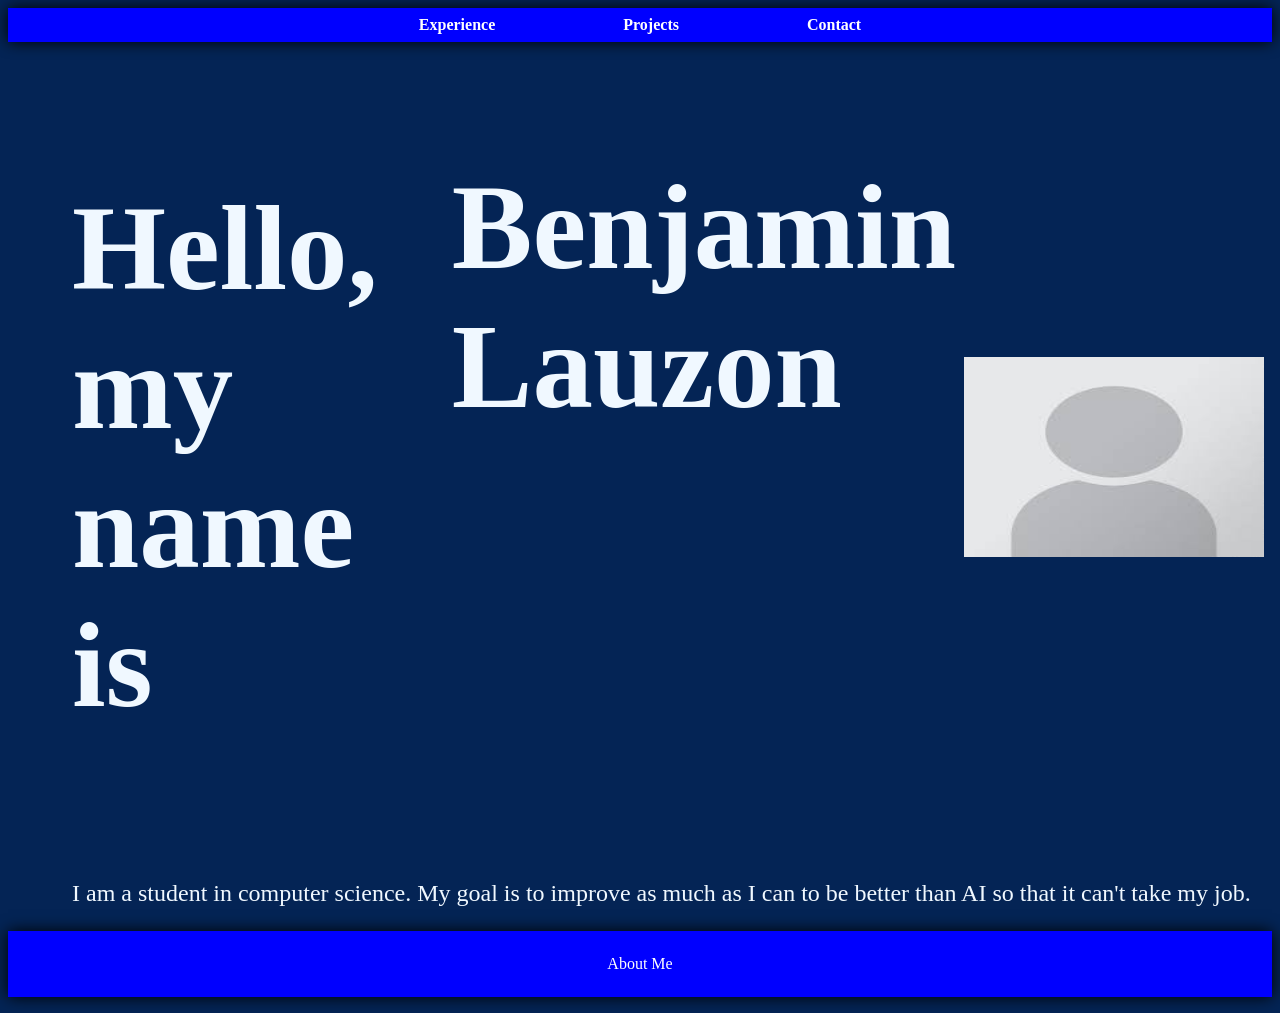
<file: index.html>
<!doctype html>
<html lang="en">
  <head>
    <meta charset="UTF-8" />
    <meta name="viewport" content="width=device-width, initial-scale=1.0" />
    <title>Ben's Portfolio</title>
    <link rel="stylesheet" href="/styles/globals.css" />
    <link rel="stylesheet" href="/styles/index.css" />
  </head>
  <nav>
      <div class="nav-links">
        <a href="./pages/experience.html">Experience</a>
        <a href="./pages/projects.html">Projects</a>
        <a href="./pages/contact.html">Contact</a>
    </div>
  </nav>
  <header>
    <h3>Hello, my name is</h3>
    <h2>Benjamin Lauzon</h2>
    <div class="home-picture">
      <img src="./assets/images/placeholder.jpeg" alt="placeholder picture." />
    </div>
  </header>
  <body>
      <main>
          <p>
            I am a student in computer science. My goal is to improve as much as
            I can to be better than AI so that it can't take my job.
          </p>
        </div>
      </main>
    </div>
    <footer>
      <!-- change to just nav-->
      <p>About Me</p>
    </nav>
  </body>
</html>
</file>
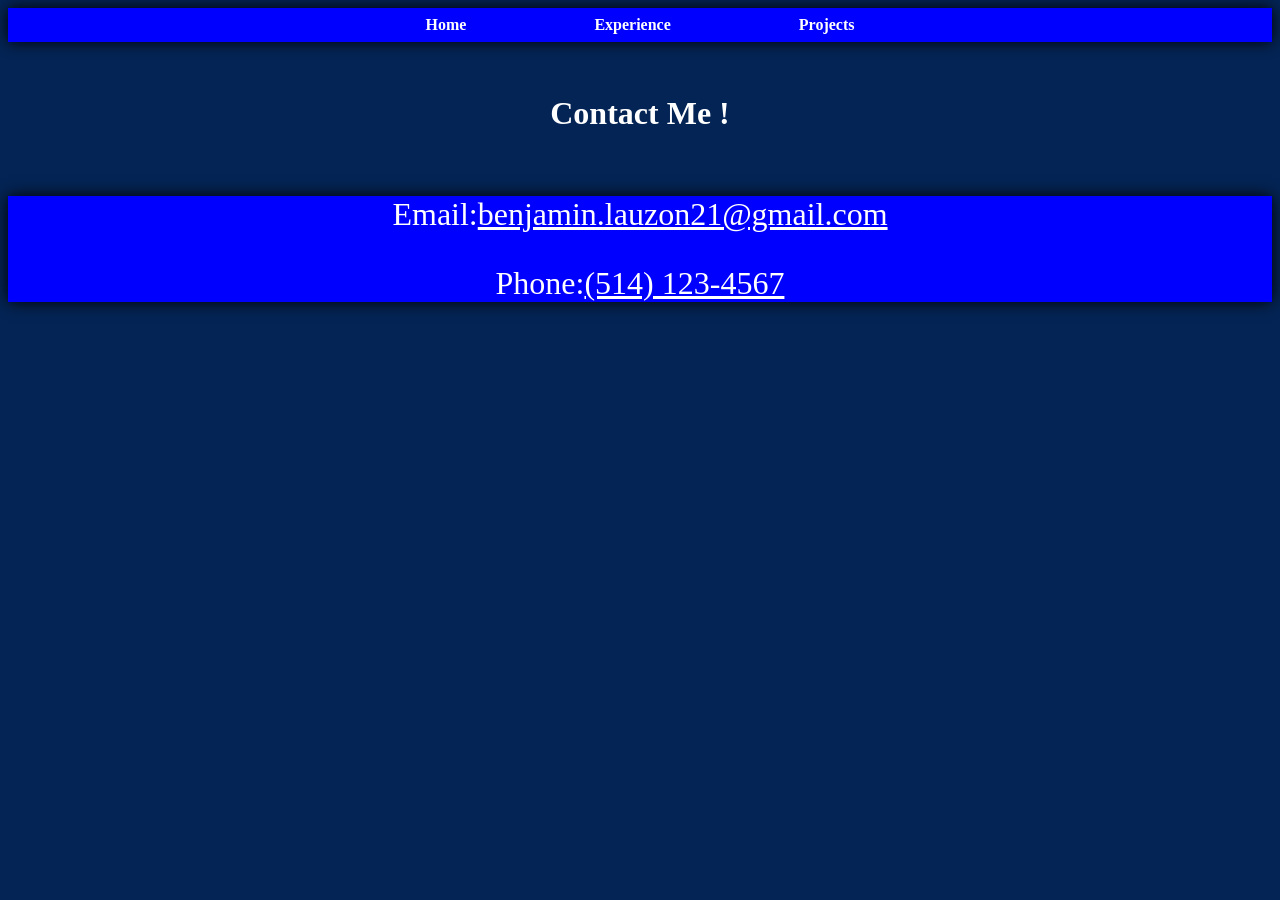
<file: pages/contact.html>
<!doctype html>
<html lang="en">
  <head>
    <meta charset="UTF-8" />
    <meta name="viewport" content="width=device-width, initial-scale=1.0" />
    <link rel="stylesheet" href="../styles/globals.css">
    <link rel="stylesheet" href="../styles/index.css">
    <title>Contact Me</title>
  </head>
  <nav>
      <div class="nav-links">
        <a href="/index.html">Home</a>
        <a href="./experience.html">Experience</a>
        <a href="./projects.html">Projects</a>
    </div>
  </nav>
  <body>
    <H1>Contact Me !</H1>
    <div class="contact-block">
      <p>Email: <a href="benjamin.lauzon@gmail.com">benjamin.lauzon21@gmail.com</a></p>
      <p>Phone: <a href="tel:+5141234567">(514) 123-4567</a></p>
    </div>
  </body>
</html>
</file>
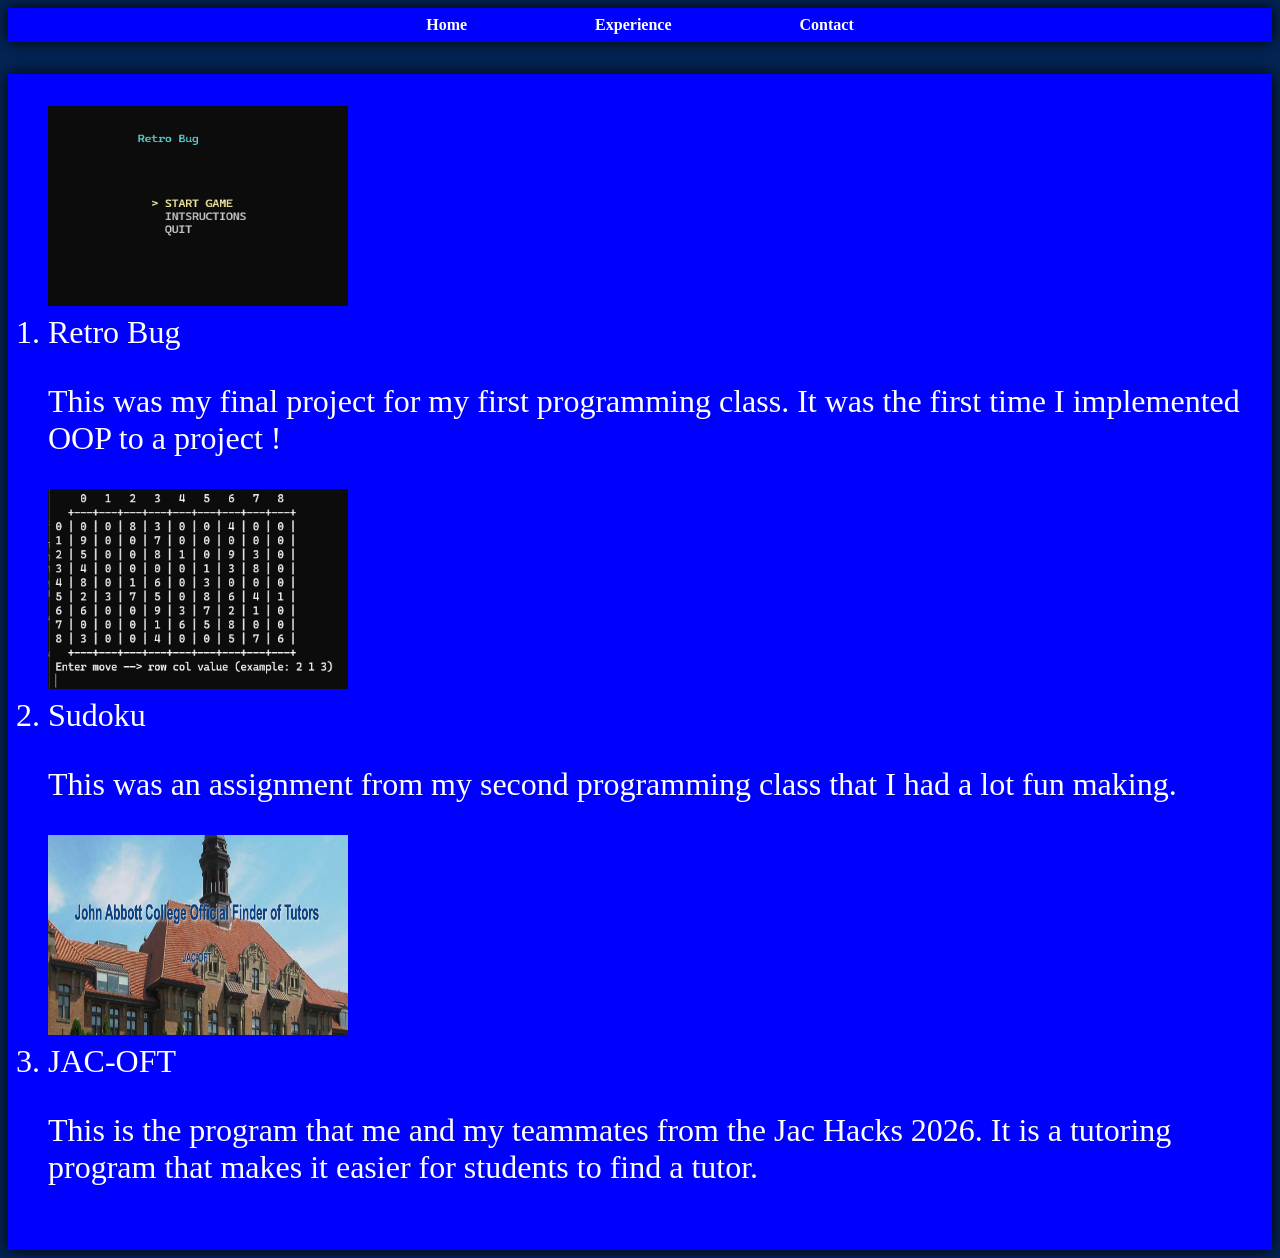
<file: pages/projects.html>
<!doctype html>
<html lang="en">
  <head>
    <meta charset="UTF-8" />
    <meta name="viewport" content="width=device-width, initial-scale=1.0" />
    <link rel="stylesheet" href="../styles/globals.css" />
    <link rel="stylesheet" href="../styles/index.css" />
    <title>Projects</title>
  </head>
  <nav>
    <div class="nav-links">
      <a href="/index.html">Home</a>
      <a href="./experience.html">Experience</a>
      <a href="./contact.html">Contact</a>
    </div>
  </nav>
  <body>
    <div class="project-body">
      <ol>
        <img src="../assets/images/RetroBug.png" alt="Screenshot of Retro Bug" />
        <li>Retro Bug</li>
        <p>
          This was my final project for my first programming class. It was the
          first time I implemented OOP to a project !
        </p>
        <img src="../assets/images/Sudoku.png" alt="Screenshot of my Sudoku program" />
        <li>Sudoku</li>
        <p>
          This was an assignment from my second programming class that I had a
          lot fun making.
        </p>
        <img src="../assets/images/Jac-OFT.png" alt="Screenshot of me and my teammates Hackathon project" />
        <li>JAC-OFT</li>
        <p>
          This is the program that me and my teammates from the Jac Hacks 2026.
          It is a tutoring program that makes it easier for students to find a
          tutor.
        </p>
      </ol>
    </div>
  </body>
</html>
</file>
<file: styles/globals.css>
body {
  background-color: rgb(4, 36, 85);
}
</file>
<file: styles/index.css>
nav,
footer {
  /* change to only nav*/
  clear: both;
  display: flex;
  justify-content: center;
  padding: 0.5rem 1rem;
  margin-bottom: 1rem;
  background-color: blue;
  box-shadow: 0 0 15px black;

  color: white;
}
.nav-links {
  display: flex;
  gap: 1rem;
}
.nav-links a {
  display: flex;
  flex-wrap: wrap;
  color: white;
  text-decoration: none;
  text-wrap: wrap;
  font-weight: bold;
}
.nav-links a:hover {
  color: rgb(4, 180, 190);
}
h1 {
  display: flex;
  justify-content: center;
  padding: 2rem;
  color: white;
}
Header,
h2,
h3 {
  display: flex;
  justify-content: space-between;
  padding-left: 2rem;
  color: white;
}
main {
  display: flex;
  padding-left: 2rem;
  color: aliceblue;
}
.home-picture {
  display: flex;
  align-items: center;
  padding: 0.5rem;
}
/* for the contact page*/
.contact-block {
  box-shadow: 0 0 15px black;
  background-color: rgba(0, 0, 255);
}
.contact-block p {
  display: flex;
  justify-content: center;
  color: white;
}
.contact-block a {
  color: white;
}
.contact-block a:hover {
  text-decoration: underline;
}
img{
  width: 300px;
  height: 200px;
}

/* for the experience page */
.experience-body {
  display: flex;
  flex-direction: column;
  margin-top: 2rem;
  background-color: rgba(0, 0, 255);
  color: white;
  box-shadow: 0 0 15px black;
}
/* for the project page */
.project-body {
  display: flex;
  flex-direction: column;
  margin-top: 2rem;
  background-color: rgba(0, 0, 255);
  color: white;
  box-shadow: 0 0 15px black;
}
@media (min-width: 500px) {
  .nav-links {
    display: flex;
    gap: 4rem;
  }
  .main-header h2,
  h3 {
    display: flex;
    padding-left: 2rem;
    color: white;
    font-size: 1.75em;
  }
  main {
    display: flex;
    padding-left: 2rem;
    color: aliceblue;
    font-size: larger;
  }
  .main-body-picture {
    display: flex;
    justify-content: right;
    padding-left: 1rem;
  }
  .contact-block {
    font-size: larger;
  }
  .experience-body {
    font-size: larger;
  }
  .project-body {
    font-size: larger;
  }
}

@media (min-width: 1080px) {
  .nav-links {
    display: flex;
    gap: 8rem;
  }
  Header, h2,/* change main-header to just Header*/
  h3 {
    display: flex;
    justify-content: left;
    color: aliceblue;
    font-size: 2.75em;
  }
  main {
    display: flex;
    padding-left: 4rem;
    color: aliceblue;
    font-size: x-large;
  }
  .contact-block {
    font-size: xx-large;
  }
  .experience-body {
    font-size: xx-large;
  }
  .project-body {
    font-size: xx-large;
  }
}
</file>
